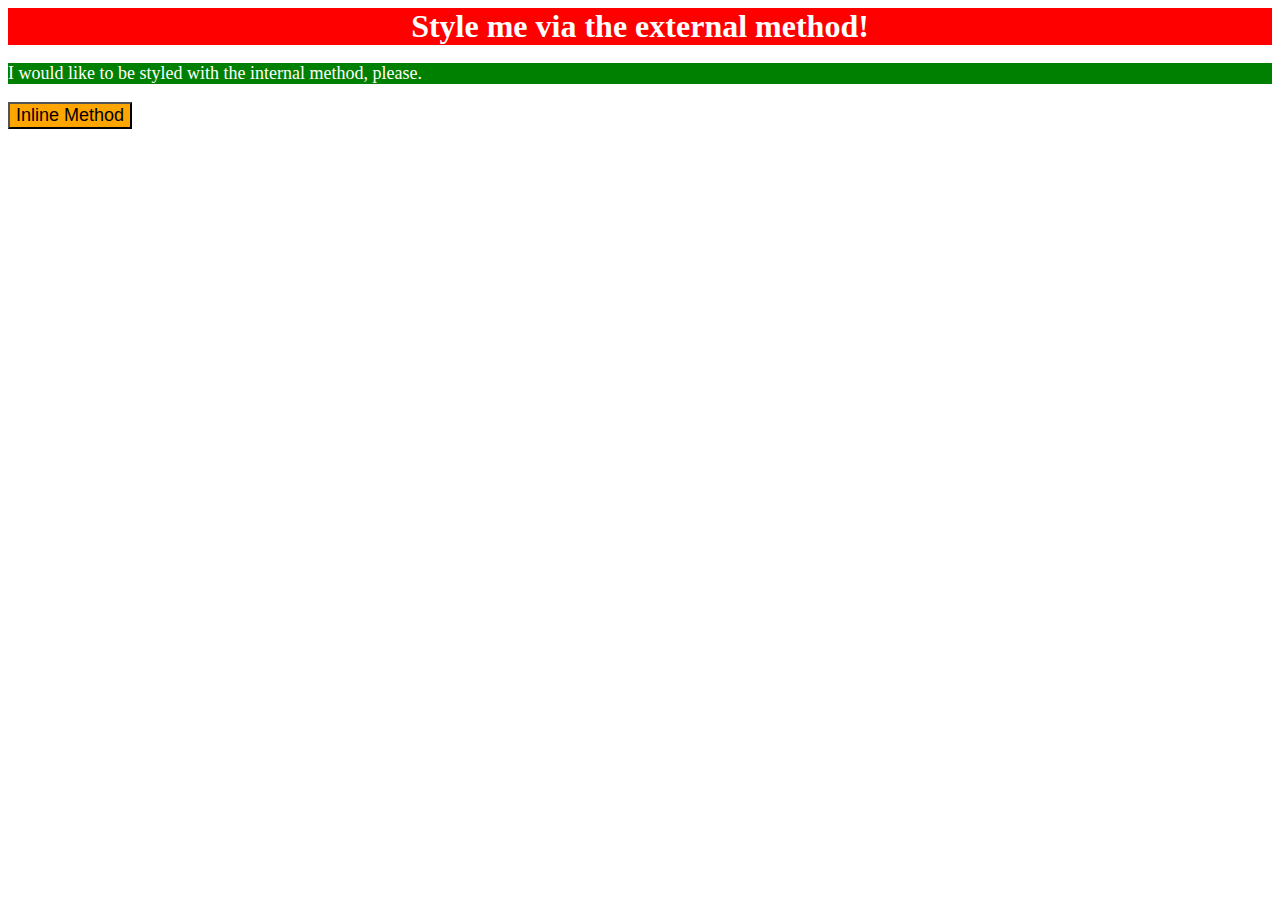
<file: foundations/01-css-methods/index.html>
<!DOCTYPE html>
<html lang="en">
  <head>
    <meta charset="UTF-8">
    <meta http-equiv="X-UA-Compatible" content="IE=edge">
    <meta name="viewport" content="width=device-width, initial-scale=1.0">
    <link rel="stylesheet" href="styles.css">
    <title>Methods for Adding CSS</title>
    <style>
      p {
        background-color: green;
        color: white;
        font-size: 18px;
      }
    </style>
  </head>
  <body>
    <div><b>Style me via the external method!</b></div>
    <p>I would like to be styled with the internal method, please.</p>
    <button style="background-color: orange; font-size: 18px;">Inline Method</button>
  </body>
</html>
</file>
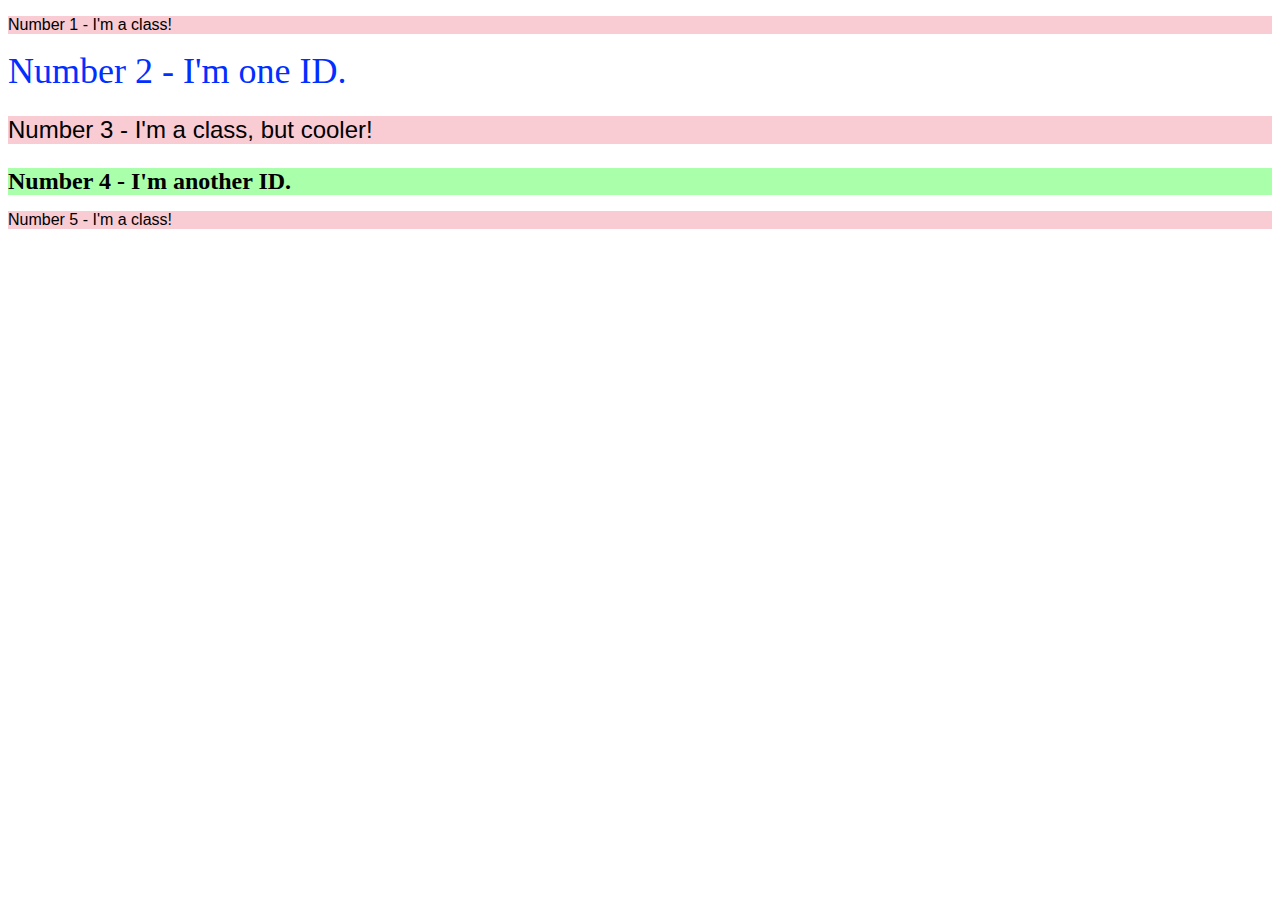
<file: foundations/02-class-id-selectors/index.html>
<!DOCTYPE html>
<html lang="en">
  <head>
    <meta charset="UTF-8">
    <meta http-equiv="X-UA-Compatible" content="IE=edge">
    <meta name="viewport" content="width=device-width, initial-scale=1.0">
    <title>Class and ID Selectors</title>
    <link rel="stylesheet" href="style.css">
  </head>
  <body>
    <p class="Number1">Number 1 - I'm a class!</p>
    <div id="Number2">Number 2 - I'm one ID.</div>
    <p class="Number1 font-size">Number 3 - I'm a class, but cooler!</p>
    <div id="Number4">Number 4 - I'm another ID.</div>
    <p class="Number1">Number 5 - I'm a class!</p>
  </body>
</html>
</file>
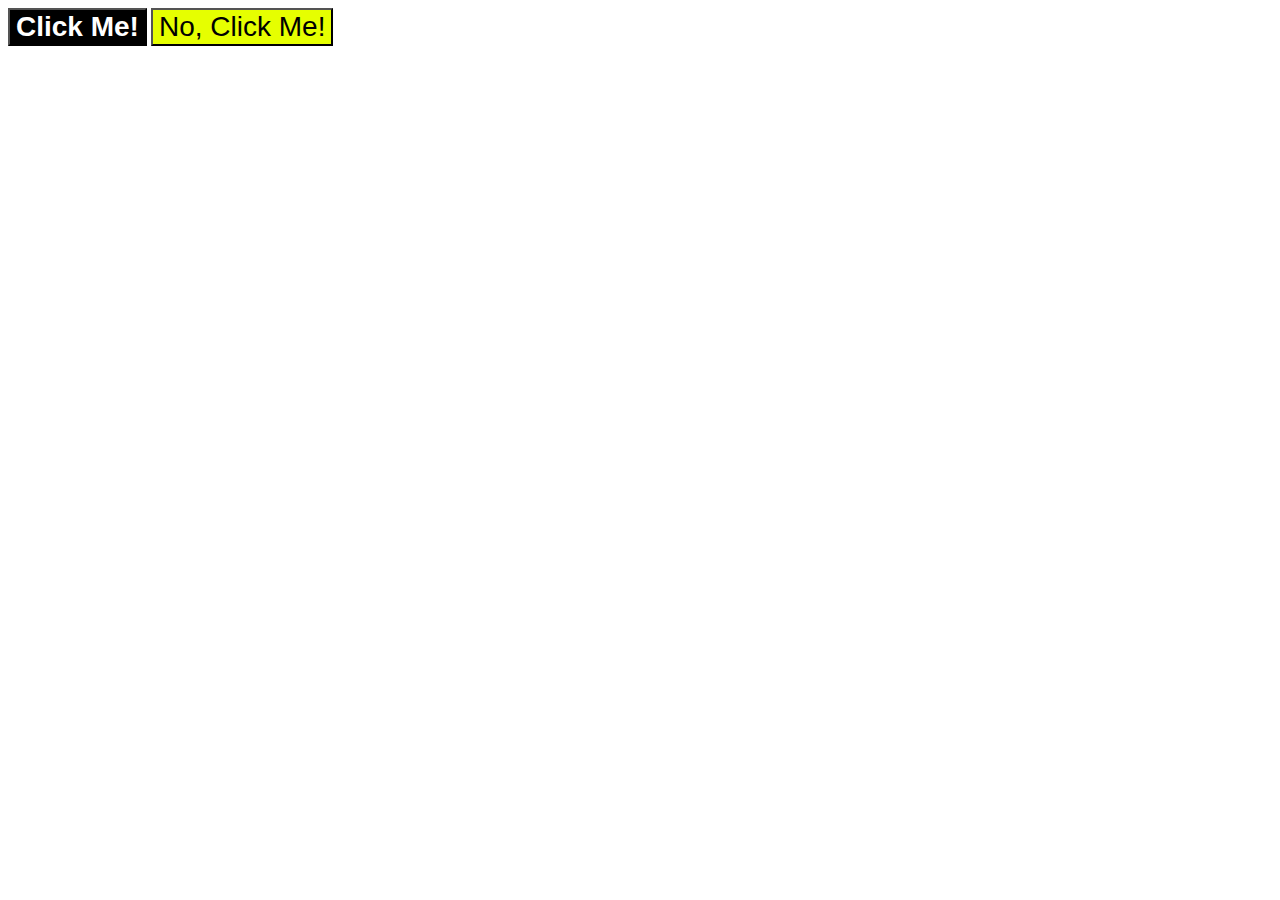
<file: foundations/03-grouping-selectors/index.html>
<!DOCTYPE html>
<html lang="en">
  <head>
    <meta charset="UTF-8">
    <meta http-equiv="X-UA-Compatible" content="IE=edge">
    <meta name="viewport" content="width=device-width, initial-scale=1.0">
    <title>Grouping Selectors</title>
    <link rel="stylesheet" href="style.css">
  </head>
  <body>
    <button class="btn1">Click Me!</button>
    <button class="btn2">No, Click Me!</button>
  </body>
</html>
</file>
<file: foundations/01-css-methods/styles.css>
div {
    background-color: red;
    color: white;
    text-align: center;
    font-size: 32px;
}
</file>
<file: foundations/02-class-id-selectors/style.css>
.Number1 {
    background-color: rgb(249, 203, 211);
    font-family: Verdana, "DejaVu Sand", sans-serif;
}

#Number2 {
    color: hsl(229, 100%, 50%);
    font-size: 36px;
}

.font-size {
    font-size: 24px;
}

#Number4 {
    background-color: #aaffaa;
    font-size: 24px;
    font-weight: bold;
}
</file>
<file: foundations/03-grouping-selectors/style.css>
.btn1 {
    background-color: rgb(0, 0, 0);
    color: #ffff;
    font-weight: bold;
}

.btn2 {
    background-color: hsl(66, 100%, 50%);
}

.btn1, .btn2 {
    font-size: 28px;
    font-family: Helvetica, 'Times New Roman', sans-serif;
}
</file>
